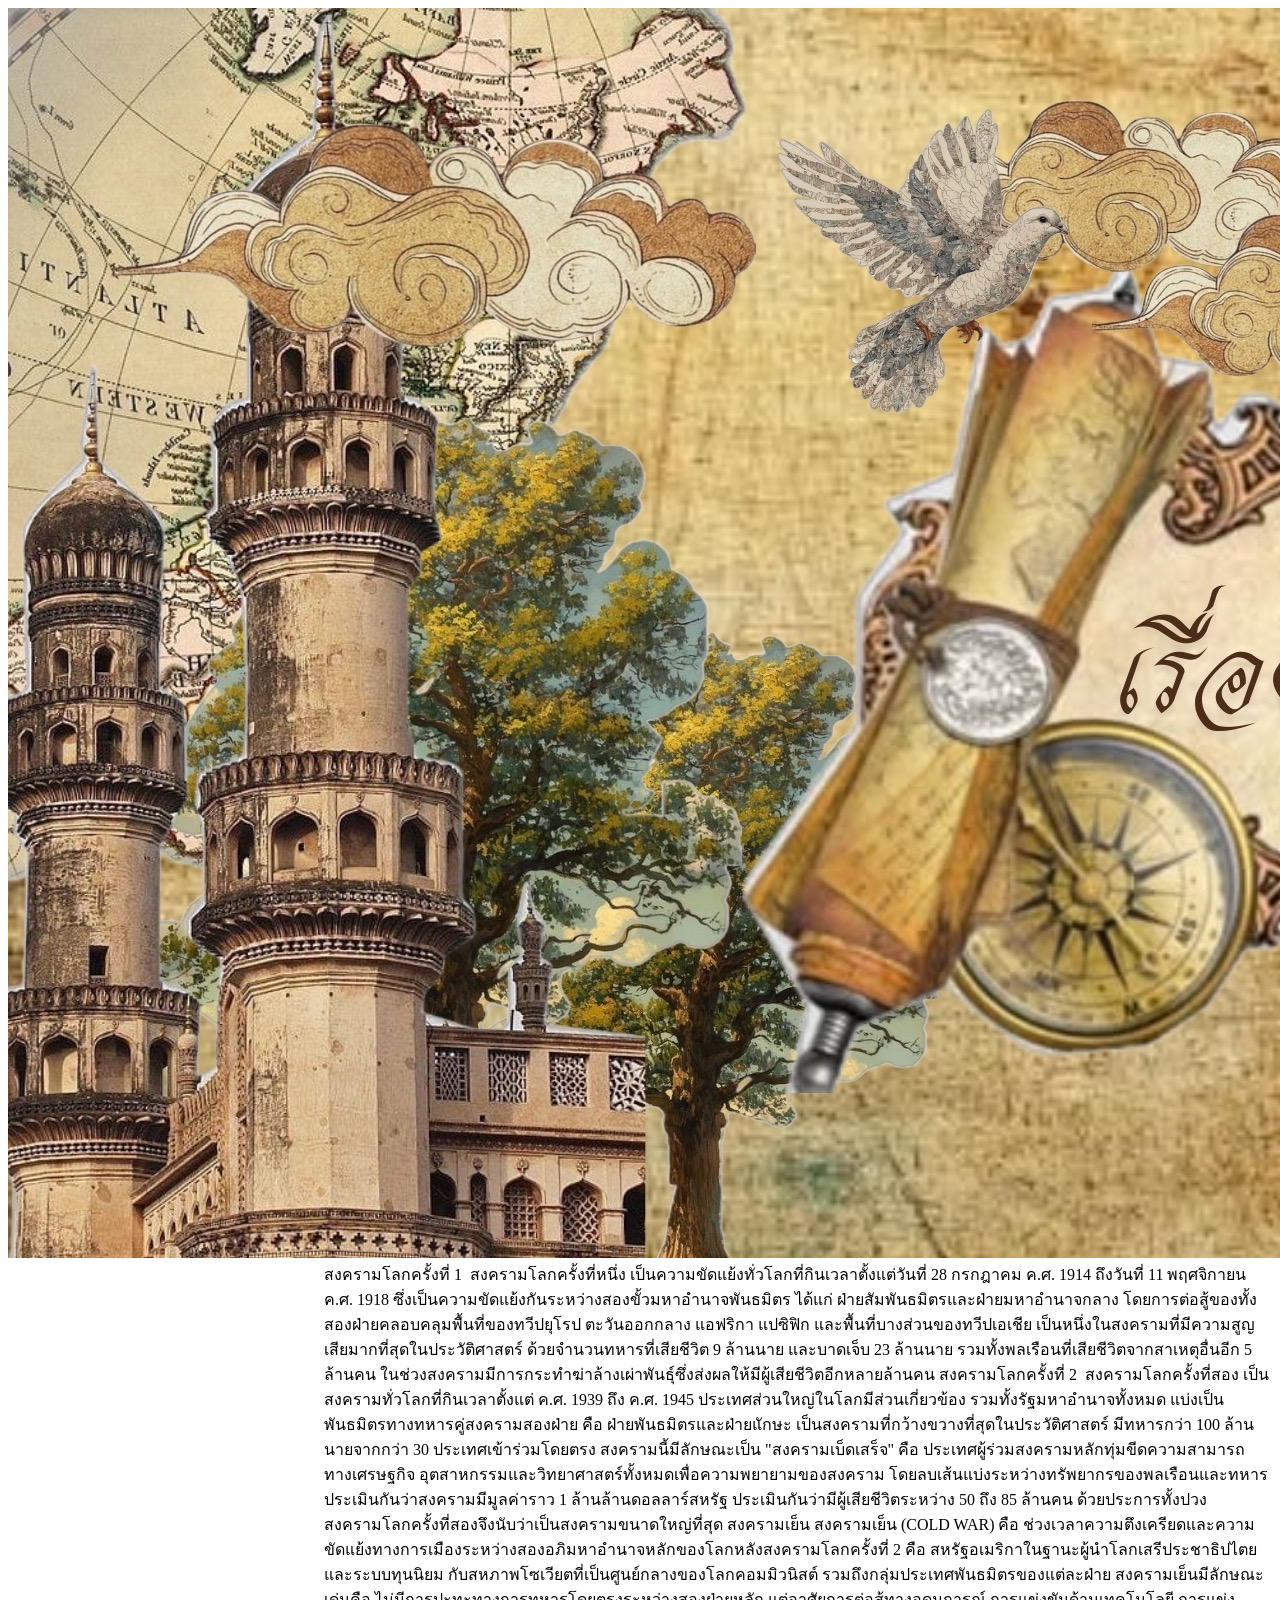
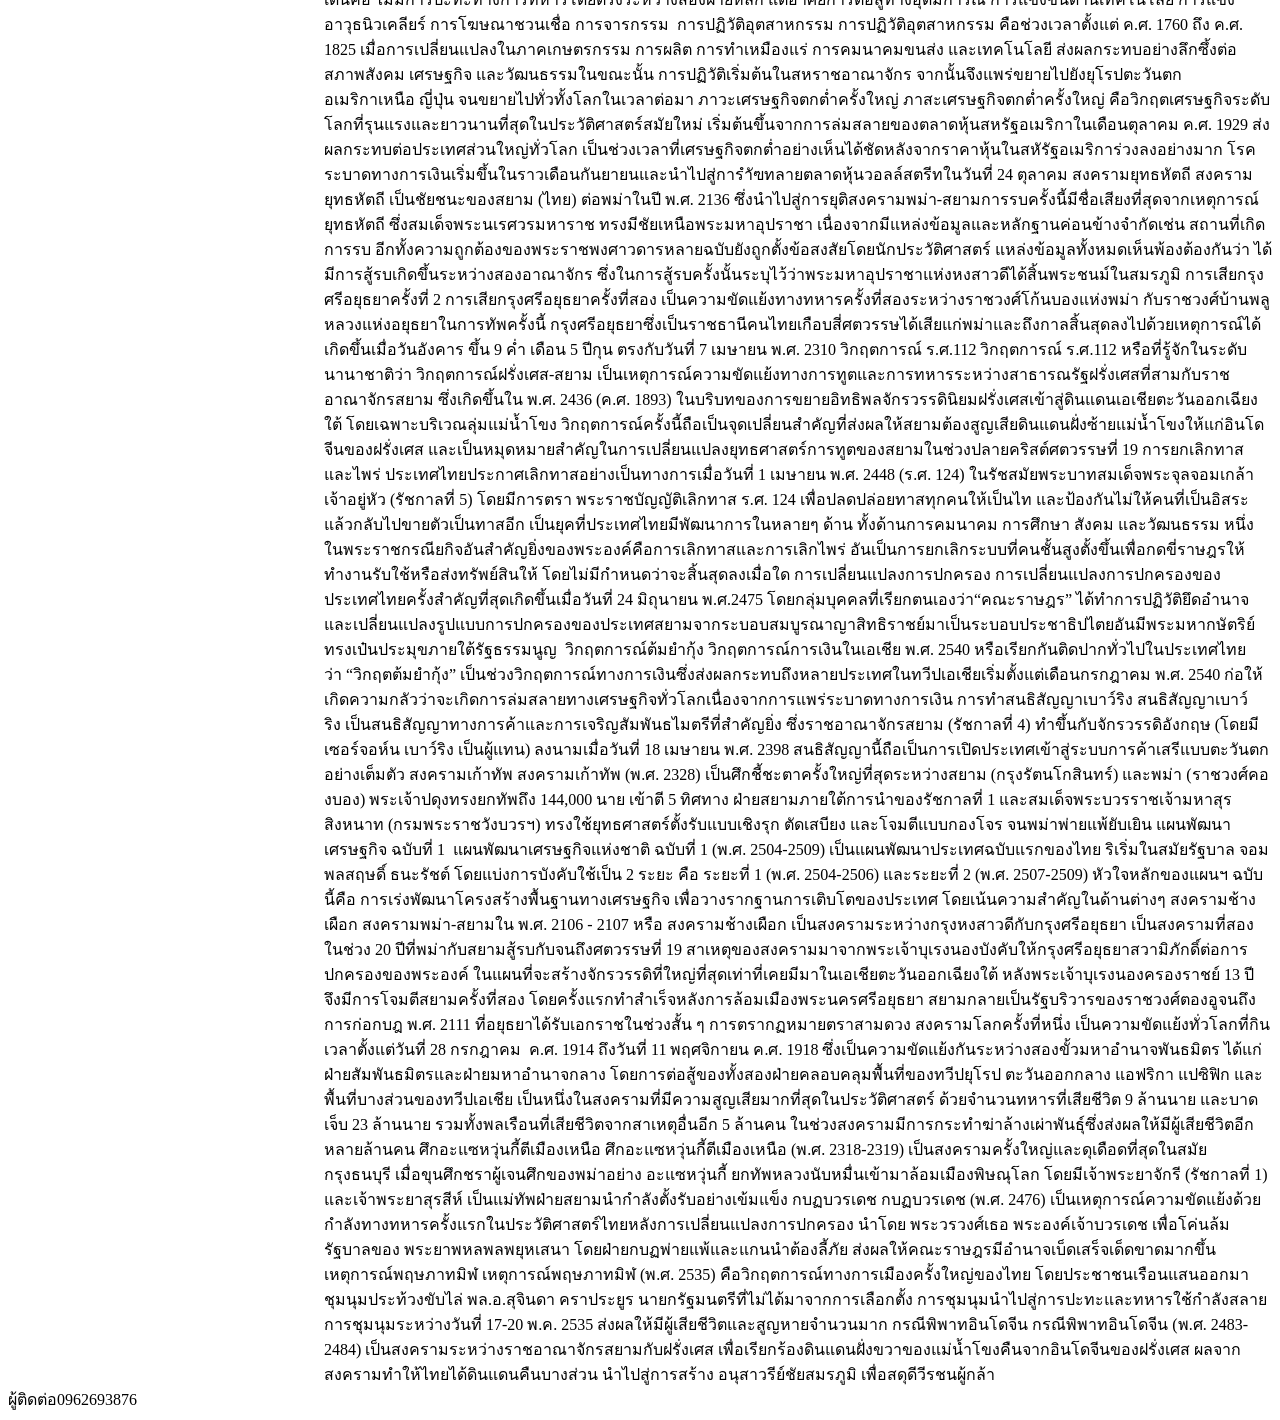
<file: p2.html.htm>
<!DOCTYPE html>
<html lang="en">
<head>
    <meta charset="UTF-8">
    <meta name="viewport" content="width=device-width, initial-scale=1.0">
    <title>เรื่องเล่าต่างๆในอดีต</title>
    <link rel="stylesheet" type="text/css" href="styles.css">
</head>


<body>
    
    
    <div class="banner">
        <img src="banner.jpg">
    </div>
    
    
    <div class="parent">
        <div class="menu">
        
        </div>
        <div class="content">
          สงครามโลกครั้งที่ 1 
สงครามโลกครั้งที่หนึ่ง เป็นความขัดแย้งทั่วโลกที่กินเวลาตั้งแต่วันที่ 28 กรกฎาคม ค.ศ. 1914 ถึงวันที่ 11 พฤศจิกายน ค.ศ. 1918 ซึ่งเป็นความขัดแย้งกันระหว่างสองขั้วมหาอำนาจพันธมิตร ได้แก่ ฝ่ายสัมพันธมิตรและฝ่ายมหาอำนาจกลาง โดยการต่อสู้ของทั้งสองฝ่ายคลอบคลุมพื้นที่ของทวีปยุโรป ตะวันออกกลาง แอฟริกา แปซิฟิก และพื้นที่บางส่วนของทวีปเอเชีย เป็นหนึ่งในสงครามที่มีความสูญเสียมากที่สุดในประวัติศาสตร์ ด้วยจำนวนทหารที่เสียชีวิต 9 ล้านนาย และบาดเจ็บ 23 ล้านนาย รวมทั้งพลเรือนที่เสียชีวิตจากสาเหตุอื่นอีก 5 ล้านคน ในช่วงสงครามมีการกระทำฆ่าล้างเผ่าพันธุ์ซึ่งส่งผลให้มีผู้เสียชีวิตอีกหลายล้านคน

สงครามโลกครั้งที่ 2 
สงครามโลกครั้งที่สอง เป็นสงครามทั่วโลกที่กินเวลาตั้งแต่ ค.ศ. 1939 ถึง ค.ศ. 1945 ประเทศส่วนใหญ่ในโลกมีส่วนเกี่ยวข้อง รวมทั้งรัฐมหาอำนาจทั้งหมด แบ่งเป็นพันธมิตรทางทหารคู่สงครามสองฝ่าย คือ ฝ่ายพันธมิตรและฝ่ายแักษะ เป็นสงครามที่กว้างขวางที่สุดในประวัติศาสตร์ มีทหารกว่า 100 ล้านนายจากกว่า 30 ประเทศเข้าร่วมโดยตรง สงครามนี้มีลักษณะเป็น "สงครามเบ็ดเสร็จ" คือ ประเทศผู้ร่วมสงครามหลักทุ่มขีดความสามารถทางเศรษฐกิจ อุตสาหกรรมและวิทยาศาสตร์ทั้งหมดเพื่อความพยายามของสงคราม โดยลบเส้นแบ่งระหว่างทรัพยากรของพลเรือนและทหาร ประเมินกันว่าสงครามมีมูลค่าราว 1 ล้านล้านดอลลาร์สหรัฐ ประเมินกันว่ามีผู้เสียชีวิตระหว่าง 50 ถึง 85 ล้านคน ด้วยประการทั้งปวง สงครามโลกครั้งที่สองจึงนับว่าเป็นสงครามขนาดใหญ่ที่สุด

สงครามเย็น
สงครามเย็น (COLD WAR) คือ ช่วงเวลาความตึงเครียดและความขัดแย้งทางการเมืองระหว่างสองอภิมหาอำนาจหลักของโลกหลังสงครามโลกครั้งที่ 2 คือ สหรัฐอเมริกาในฐานะผู้นำโลกเสรีประชาธิปไตยและระบบทุนนิยม กับสหภาพโซเวียตที่เป็นศูนย์กลางของโลกคอมมิวนิสต์ รวมถึงกลุ่มประเทศพันธมิตรของแต่ละฝ่าย สงครามเย็นมีลักษณะเด่นคือ ไม่มีการปะทะทางการทหารโดยตรงระหว่างสองฝ่ายหลัก แต่อาศัยการต่อสู้ทางอุดมการณ์ การแข่งขันด้านเทคโนโลยี การแข่งอาวุธนิวเคลียร์ การโฆษณาชวนเชื่อ การจารกรรม 

การปฏิวัติอุตสาหกรรม
การปฏิวัติอุตสาหกรรม คือช่วงเวลาตั้งแต่ ค.ศ. 1760 ถึง ค.ศ. 1825 เมื่อการเปลี่ยนแปลงในภาคเกษตรกรรม การผลิต การทำเหมืองแร่ การคมนาคมขนส่ง และเทคโนโลยี ส่งผลกระทบอย่างลึกซึ้งต่อสภาพสังคม เศรษฐกิจ และวัฒนธรรมในขณะนั้น การปฏิวัติเริ่มต้นในสหราชอาณาจักร จากนั้นจึงแพร่ขยายไปยังยุโรปตะวันตกอเมริกาเหนือ ญี่ปุ่น จนขยายไปทั่วทั้งโลกในเวลาต่อมา

ภาวะเศรษฐกิจตกต่ำครั้งใหญ่
ภาสะเศรษฐกิจตกต่ำครั้งใหญ่ คือวิกฤตเศรษฐกิจระดับโลกที่รุนแรงและยาวนานที่สุดในประวัติศาสตร์สมัยใหม่ เริ่มต้นขึ้นจากการล่มสลายของตลาดหุ้นสหรัฐอเมริกาในเดือนตุลาคม ค.ศ. 1929 ส่งผลกระทบต่อประเทศส่วนใหญ่ทั่วโลก เป็นช่วงเวลาที่เศรษฐกิจตกต่ำอย่างเห็นได้ชัดหลังจากราคาหุ้นในสหัรัฐอเมริการ่วงลงอย่างมาก โรคระบาดทางการเงินเริ่มขึ้นในราวเดือนกันยายนและนำไปสู่การำัฃทลายตลาดหุ้นวอลล์สตรีทในวันที่ 24 ตุลาคม

สงครามยุทธหัตถี
สงครามยุทธหัตถี เป็นชัยชนะของสยาม (ไทย) ต่อพม่าในปี พ.ศ. 2136 ซึ่งนำไปสู่การยุติสงครามพม่า-สยามการรบครั้งนี้มีชื่อเสียงที่สุดจากเหตุการณ์ยุทธหัตถี ซึ่งสมเด็จพระนเรศวรมหาราช ทรงมีชัยเหนือพระมหาอุปราชา เนื่องจากมีแหล่งข้อมูลและหลักฐานค่อนข้างจำกัดเช่น สถานที่เกิดการรบ อีกทั้งความถูกต้องของพระราชพงศาวดารหลายฉบับยังถูกตั้งข้อสงสัยโดยนักประวัติศาสตร์ แหล่งข้อมูลทั้งหมดเห็นพ้องต้องกันว่า ได้มีการสู้รบเกิดขึ้นระหว่างสองอาณาจักร ซึ่งในการสู้รบครั้งนั้นระบุไว้ว่าพระมหาอุปราชาแห่งหงสาวดีได้สิ้นพระชนม์ในสมรภูมิ

การเสียกรุงศรีอยุธยาครั้งที่ 2
การเสียกรุงศรีอยุธยาครั้งที่สอง เป็นความขัดแย้งทางทหารครั้งที่สองระหว่างราชวงศ์โก้นบองแห่งพม่า กับราชวงศ์บ้านพลูหลวงแห่งอยุธยาในการทัพครั้งนี้ กรุงศรีอยุธยาซึ่งเป็นราชธานีคนไทยเกือบสี่ศตวรรษได้เสียแก่พม่าและถึงกาลสิ้นสุดลงไปด้วยเหตุการณ์ได้เกิดขึ้นเมื่อวันอังคาร ขึ้น 9 ค่ำ เดือน 5 ปีกุน ตรงกับวันที่ 7 เมษายน พ.ศ. 2310

วิกฤตการณ์ ร.ศ.112
วิกฤตการณ์ ร.ศ.112 หรือที่รู้จักในระดับนานาชาติว่า วิกฤตการณ์ฝรั่งเศส-สยาม เป็นเหตุการณ์ความขัดแย้งทางการทูตและการทหารระหว่างสาธารณรัฐฝรั่งเศสที่สามกับราชอาณาจักรสยาม ซึ่งเกิดขึ้นใน พ.ศ. 2436 (ค.ศ. 1893) ในบริบทของการขยายอิทธิพลจักรวรรดินิยมฝรั่งเศสเข้าสู่ดินแดนเอเชียตะวันออกเฉียงใต้ โดยเฉพาะบริเวณลุ่มแม่น้ำโขง วิกฤตการณ์ครั้งนี้ถือเป็นจุดเปลี่ยนสำคัญที่ส่งผลให้สยามต้องสูญเสียดินแดนฝั่งซ้ายแม่น้ำโขงให้แก่อินโดจีนของฝรั่งเศส และเป็นหมุดหมายสำคัญในการเปลี่ยนแปลงยุทธศาสตร์การทูตของสยามในช่วงปลายคริสต์ศตวรรษที่ 19

การยกเลิกทาสและไพร่
ประเทศไทยประกาศเลิกทาสอย่างเป็นทางการเมื่อวันที่ 1 เมษายน พ.ศ. 2448 (ร.ศ. 124) ในรัชสมัยพระบาทสมเด็จพระจุลจอมเกล้าเจ้าอยู่หัว (รัชกาลที่ 5) โดยมีการตรา พระราชบัญญัติเลิกทาส ร.ศ. 124 เพื่อปลดปล่อยทาสทุกคนให้เป็นไท และป้องกันไม่ให้คนที่เป็นอิสระแล้วกลับไปขายตัวเป็นทาสอีก เป็นยุคที่ประเทศไทยมีพัฒนาการในหลายๆ ด้าน ทั้งด้านการคมนาคม การศึกษา สังคม และวัฒนธรรม หนึ่งในพระราชกรณียกิจอันสำคัญยิ่งของพระองค์คือการเลิกทาสและการเลิกไพร่ อันเป็นการยกเลิกระบบที่คนชั้นสูงตั้งขึ้นเพื่อกดขี่ราษฎรให้ทำงานรับใช้หรือส่งทรัพย์สินให้ โดยไม่มีกำหนดว่าจะสิ้นสุดลงเมื่อใด

การเปลี่ยนแปลงการปกครอง
การเปลี่ยนแปลงการปกครองของประเทศไทยครั้งสำคัญที่สุดเกิดขึ้นเมื่อวันที่ 24 มิถุนายน พ.ศ.2475 โดยกลุ่มบุคคลที่เรียกตนเองว่า“คณะราษฎร” ได้ทำการปฏิวัติยึดอำนาจและเปลี่ยนแปลงรูปแบบการปกครองของประเทศสยามจากระบอบสมบูรณาญาสิทธิราชย์มาเป็นระบอบประชาธิปไตยอันมีพระมหากษัตริย์ทรงเป๋นประมุขภายใต้รัฐธรรมนูญ 

วิกฤตการณ์ต้มยำกุ้ง
วิกฤตการณ์การเงินในเอเชีย พ.ศ. 2540 หรือเรียกกันติดปากทั่วไปในประเทศไทยว่า “วิกฤตต้มยำกุ้ง” เป็นช่วงวิกฤตการณ์ทางการเงินซึ่งส่งผลกระทบถึงหลายประเทศในทวีปเอเชียเริ่มตั้งแต่เดือนกรกฎาคม พ.ศ. 2540 ก่อให้เกิดความกลัวว่าจะเกิดการล่มสลายทางเศรษฐกิจทั่วโลกเนื่องจากการแพร่ระบาดทางการเงิน

การทำสนธิสัญญาเบาว์ริง
สนธิสัญญาเบาว์ริง เป็นสนธิสัญญาทางการค้าและการเจริญสัมพันธไมตรีที่สำคัญยิ่ง ซึ่งราชอาณาจักรสยาม (รัชกาลที่ 4) ทำขึ้นกับจักรวรรดิอังกฤษ (โดยมีเซอร์จอห์น เบาว์ริง เป็นผู้แทน) ลงนามเมื่อวันที่ 18 เมษายน พ.ศ. 2398 สนธิสัญญานี้ถือเป็นการเปิดประเทศเข้าสู่ระบบการค้าเสรีแบบตะวันตกอย่างเต็มตัว

สงครามเก้าทัพ
สงครามเก้าทัพ (พ.ศ. 2328) เป็นศึกชี้ชะตาครั้งใหญ่ที่สุดระหว่างสยาม (กรุงรัตนโกสินทร์) และพม่า (ราชวงศ์คองบอง) พระเจ้าปดุงทรงยกทัพถึง 144,000 นาย เข้าตี 5 ทิศทาง ฝ่ายสยามภายใต้การนำของรัชกาลที่ 1 และสมเด็จพระบวรราชเจ้ามหาสุรสิงหนาท (กรมพระราชวังบวรฯ) ทรงใช้ยุทธศาสตร์ตั้งรับแบบเชิงรุก ตัดเสบียง และโจมตีแบบกองโจร จนพม่าพ่ายแพ้ยับเยิน

แผนพัฒนาเศรษฐกิจ ฉบับที่ 1 
แผนพัฒนาเศรษฐกิจแห่งชาติ ฉบับที่ 1 (พ.ศ. 2504-2509) เป็นแผนพัฒนาประเทศฉบับแรกของไทย ริเริ่มในสมัยรัฐบาล จอมพลสฤษดิ์ ธนะรัชต์ โดยแบ่งการบังคับใช้เป็น 2 ระยะ คือ ระยะที่ 1 (พ.ศ. 2504-2506) และระยะที่ 2 (พ.ศ. 2507-2509) หัวใจหลักของแผนฯ ฉบับนี้คือ การเร่งพัฒนาโครงสร้างพื้นฐานทางเศรษฐกิจ เพื่อวางรากฐานการเติบโตของประเทศ โดยเน้นความสำคัญในด้านต่างๆ

สงครามช้างเผือก
สงครามพม่า-สยามใน พ.ศ. 2106 - 2107 หรือ สงครามช้างเผือก เป็นสงครามระหว่างกรุงหงสาวดีกับกรุงศรีอยุธยา เป็นสงครามที่สองในช่วง 20 ปีที่พม่ากับสยามสู้รบกับจนถึงศตวรรษที่ 19 สาเหตุของสงครามมาจากพระเจ้าบุเรงนองบังคับให้กรุงศรีอยุธยาสวามิภักดิ์ต่อการปกครองของพระองค์ ในแผนที่จะสร้างจักรวรรดิที่ใหญ่ที่สุดเท่าที่เคยมีมาในเอเชียตะวันออกเฉียงใต้ หลังพระเจ้าบุเรงนองครองราชย์ 13 ปี จึงมีการโจมตีสยามครั้งที่สอง โดยครั้งแรกทำสำเร็จหลังการล้อมเมืองพระนครศรีอยุธยา สยามกลายเป็นรัฐบริวารของราชวงศ์ตองอูจนถึงการก่อกบฎ พ.ศ. 2111 ที่อยุธยาได้รับเอกราชในช่วงสั้น ๆ

การตรากฏหมายตราสามดวง
สงครามโลกครั้งที่หนึ่ง เป็นความขัดแย้งทั่วโลกที่กินเวลาตั้งแต่วันที่ 28 กรกฎาคม 
ค.ศ. 1914 ถึงวันที่ 11 พฤศจิกายน ค.ศ. 1918 ซึ่งเป็นความขัดแย้งกันระหว่างสองขั้วมหาอำนาจพันธมิตร ได้แก่ ฝ่ายสัมพันธมิตรและฝ่ายมหาอำนาจกลาง โดยการต่อสู้ของทั้งสองฝ่ายคลอบคลุมพื้นที่ของทวีปยุโรป ตะวันออกกลาง แอฟริกา แปซิฟิก และพื้นที่บางส่วนของทวีปเอเชีย เป็นหนึ่งในสงครามที่มีความสูญเสียมากที่สุดในประวัติศาสตร์ ด้วยจำนวนทหารที่เสียชีวิต 9 ล้านนาย และบาดเจ็บ 23 ล้านนาย รวมทั้งพลเรือนที่เสียชีวิตจากสาเหตุอื่นอีก 5 ล้านคน ในช่วงสงครามมีการกระทำฆ่าล้างเผ่าพันธุ์ซึ่งส่งผลให้มีผู้เสียชีวิตอีกหลายล้านคน

ศึกอะแซหวุ่นกี้ตีเมืองเหนือ
ศึกอะแซหวุ่นกี้ตีเมืองเหนือ (พ.ศ. 2318-2319) เป็นสงครามครั้งใหญ่และดุเดือดที่สุดในสมัยกรุงธนบุรี เมื่อขุนศึกชราผู้เจนศึกของพม่าอย่าง อะแซหวุ่นกี้ ยกทัพหลวงนับหมื่นเข้ามาล้อมเมืองพิษณุโลก โดยมีเจ้าพระยาจักรี (รัชกาลที่ 1) และเจ้าพระยาสุรสีห์ เป็นแม่ทัพฝ่ายสยามนำกำลังตั้งรับอย่างเข้มแข็ง

กบฏบวรเดช
กบฏบวรเดช (พ.ศ. 2476) เป็นเหตุการณ์ความขัดแย้งด้วยกำลังทางทหารครั้งแรกในประวัติศาสตร์ไทยหลังการเปลี่ยนแปลงการปกครอง นำโดย พระวรวงศ์เธอ พระองค์เจ้าบวรเดช เพื่อโค่นล้มรัฐบาลของ พระยาพหลพลพยุหเสนา โดยฝ่ายกบฏพ่ายแพ้และแกนนำต้องลี้ภัย ส่งผลให้คณะราษฎรมีอำนาจเบ็ดเสร็จเด็ดขาดมากขึ้น

เหตุการณ์พฤษภาทมิฬ
เหตุการณ์พฤษภาทมิฬ (พ.ศ. 2535) คือวิกฤตการณ์ทางการเมืองครั้งใหญ่ของไทย โดยประชาชนเรือนแสนออกมาชุมนุมประท้วงขับไล่ พล.อ.สุจินดา คราประยูร นายกรัฐมนตรีที่ไม่ได้มาจากการเลือกตั้ง การชุมนุมนำไปสู่การปะทะและทหารใช้กำลังสลายการชุมนุมระหว่างวันที่ 17-20 พ.ค. 2535 ส่งผลให้มีผู้เสียชีวิตและสูญหายจำนวนมาก

กรณีพิพาทอินโดจีน
กรณีพิพาทอินโดจีน (พ.ศ. 2483-2484) เป็นสงครามระหว่างราชอาณาจักรสยามกับฝรั่งเศส เพื่อเรียกร้องดินแดนฝั่งขวาของแม่น้ำโขงคืนจากอินโดจีนของฝรั่งเศส ผลจากสงครามทำให้ไทยได้ดินแดนคืนบางส่วน นำไปสู่การสร้าง อนุสาวรีย์ชัยสมรภูมิ เพื่อสดุดีวีรชนผู้กล้า




        </div>
    </div>
    
    
    <div class="footer">
       ผู้ติดต่อ0962693876
    </div>
    
    
</body>
</html>
</file>
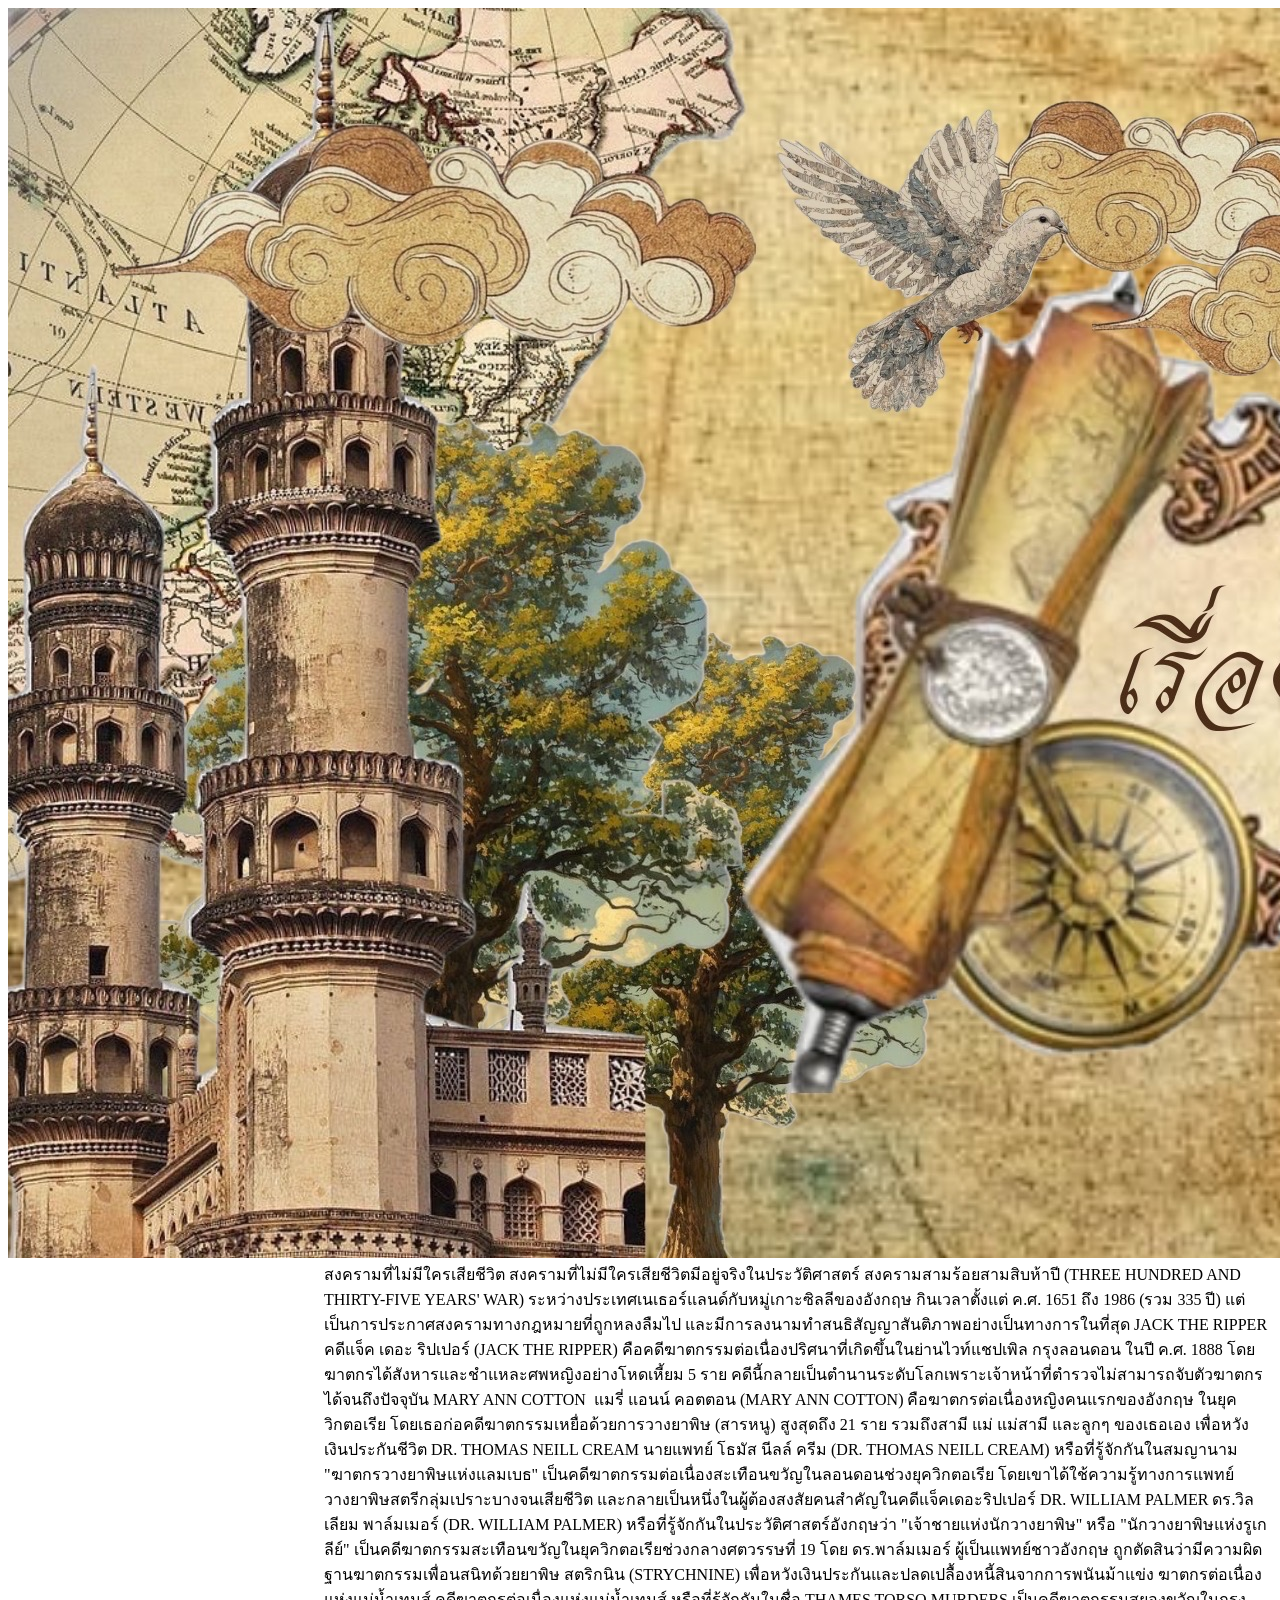
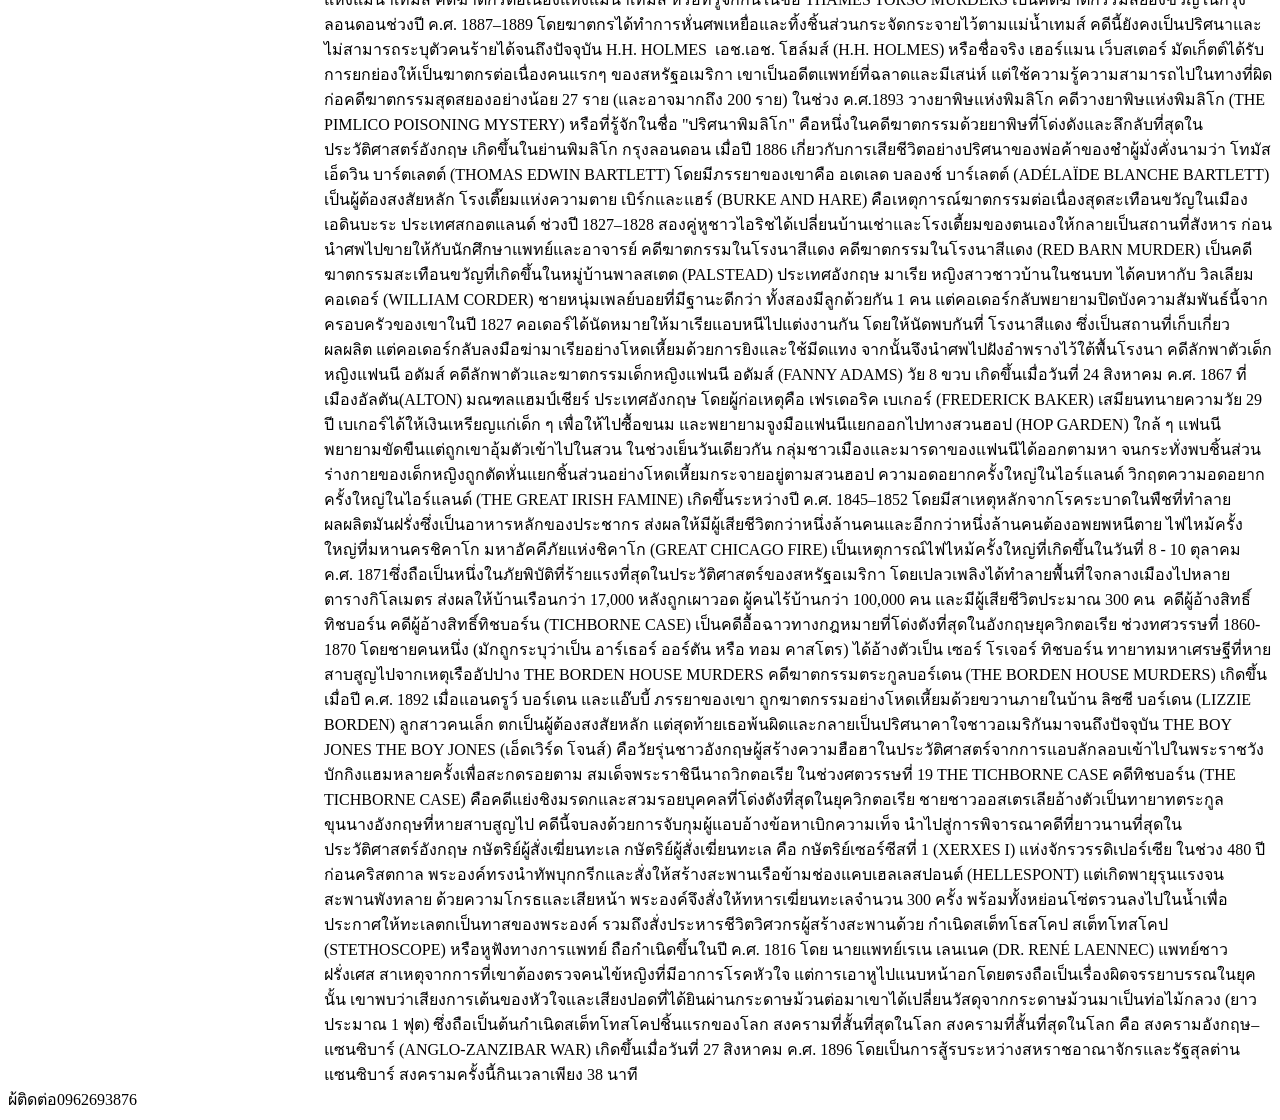
<file: p3.html.htm>
<!DOCTYPE html>
<html lang="en">
<head>
    <meta charset="UTF-8">
    <meta name="viewport" content="width=device-width, initial-scale=1.0">
    <title>เรื่องเล่าต่างๆในอดีต</title>
    <link rel="stylesheet" type="text/css" href="styles.css">
</head>


<body>
    
    
    <div class="banner">
        <img src="banner.jpg">
    </div>
    
    
    <div class="parent">
        <div class="menu">
           
        </div>
        <div class="content">
          
สงครามที่ไม่มีใครเสียชีวิต
สงครามที่ไม่มีใครเสียชีวิตมีอยู่จริงในประวัติศาสตร์ สงครามสามร้อยสามสิบห้าปี (THREE HUNDRED AND THIRTY-FIVE YEARS' WAR) ระหว่างประเทศเนเธอร์แลนด์กับหมู่เกาะซิลลีของอังกฤษ กินเวลาตั้งแต่ ค.ศ. 1651 ถึง 1986 (รวม 335 ปี) แต่เป็นการประกาศสงครามทางกฎหมายที่ถูกหลงลืมไป และมีการลงนามทำสนธิสัญญาสันติภาพอย่างเป็นทางการในที่สุด

JACK THE RIPPER
คดีแจ็ค เดอะ ริปเปอร์ (JACK THE RIPPER) คือคดีฆาตกรรมต่อเนื่องปริศนาที่เกิดขึ้นในย่านไวท์แชปเพิล กรุงลอนดอน ในปี ค.ศ. 1888 โดยฆาตกรได้สังหารและชำแหละศพหญิงอย่างโหดเหี้ยม 5 ราย คดีนี้กลายเป็นตำนานระดับโลกเพราะเจ้าหน้าที่ตำรวจไม่สามารถจับตัวฆาตกรได้จนถึงปัจจุบัน

MARY ANN COTTON 
แมรี่ แอนน์ คอตตอน (MARY ANN COTTON) คือฆาตกรต่อเนื่องหญิงคนแรกของอังกฤษ ในยุควิกตอเรีย โดยเธอก่อคดีฆาตกรรมเหยื่อด้วยการวางยาพิษ (สารหนู) สูงสุดถึง 21 ราย รวมถึงสามี แม่ แม่สามี และลูกๆ ของเธอเอง เพื่อหวังเงินประกันชีวิต

DR. THOMAS NEILL CREAM
นายแพทย์ โธมัส นีลล์ ครีม (DR. THOMAS NEILL CREAM) หรือที่รู้จักกันในสมญานาม "ฆาตกรวางยาพิษแห่งแลมเบธ" เป็นคดีฆาตกรรมต่อเนื่องสะเทือนขวัญในลอนดอนช่วงยุควิกตอเรีย โดยเขาได้ใช้ความรู้ทางการแพทย์วางยาพิษสตรีกลุ่มเปราะบางจนเสียชีวิต และกลายเป็นหนึ่งในผู้ต้องสงสัยคนสำคัญในคดีแจ็คเดอะริปเปอร์

DR. WILLIAM PALMER
ดร.วิลเลียม พาล์มเมอร์ (DR. WILLIAM PALMER) หรือที่รู้จักกันในประวัติศาสตร์อังกฤษว่า "เจ้าชายแห่งนักวางยาพิษ" หรือ "นักวางยาพิษแห่งรูเกลีย์" เป็นคดีฆาตกรรมสะเทือนขวัญในยุควิกตอเรียช่วงกลางศตวรรษที่ 19 โดย ดร.พาล์มเมอร์ ผู้เป็นแพทย์ชาวอังกฤษ ถูกตัดสินว่ามีความผิดฐานฆาตกรรมเพื่อนสนิทด้วยยาพิษ สตริกนิน (STRYCHNINE) เพื่อหวังเงินประกันและปลดเปลื้องหนี้สินจากการพนันม้าแข่ง

ฆาตกรต่อเนื่องแห่งแม่น้ำเทมส์
คดีฆาตกรต่อเนื่องแห่งแม่น้ำเทมส์ หรือที่รู้จักกันในชื่อ THAMES TORSO MURDERS เป็นคดีฆาตกรรมสยองขวัญในกรุงลอนดอนช่วงปี ค.ศ. 1887–1889 โดยฆาตกรได้ทำการหั่นศพเหยื่อและทิ้งชิ้นส่วนกระจัดกระจายไว้ตามแม่น้ำเทมส์ คดีนี้ยังคงเป็นปริศนาและไม่สามารถระบุตัวคนร้ายได้จนถึงปัจจุบัน

H.H. HOLMES 
เอช.เอช. โฮล์มส์ (H.H. HOLMES) หรือชื่อจริง เฮอร์แมน เว็บสเตอร์ มัดเก็ตต์ได้รับการยกย่องให้เป็นฆาตกรต่อเนื่องคนแรกๆ ของสหรัฐอเมริกา เขาเป็นอดีตแพทย์ที่ฉลาดและมีเสน่ห์ แต่ใช้ความรู้ความสามารถไปในทางที่ผิด ก่อคดีฆาตกรรมสุดสยองอย่างน้อย 27 ราย (และอาจมากถึง 200 ราย) ในช่วง ค.ศ.1893

วางยาพิษแห่งพิมลิโก
คดีวางยาพิษแห่งพิมลิโก (THE PIMLICO POISONING MYSTERY) หรือที่รู้จักในชื่อ "ปริศนาพิมลิโก" คือหนึ่งในคดีฆาตกรรมด้วยยาพิษที่โด่งดังและลึกลับที่สุดในประวัติศาสตร์อังกฤษ เกิดขึ้นในย่านพิมลิโก กรุงลอนดอน เมื่อปี 1886 เกี่ยวกับการเสียชีวิตอย่างปริศนาของพ่อค้าของชำผู้มั่งคั่งนามว่า โทมัส เอ็ดวิน บาร์ตเลตต์ (THOMAS EDWIN BARTLETT) โดยมีภรรยาของเขาคือ อเดเลด บลองช์ บาร์เลตต์ (ADÉLAÏDE BLANCHE BARTLETT) เป็นผู้ต้องสงสัยหลัก

โรงเตี๊ยมแห่งความตาย
เบิร์กและแฮร์ (BURKE AND HARE) คือเหตุการณ์ฆาตกรรมต่อเนื่องสุดสะเทือนขวัญในเมืองเอดินบะระ ประเทศสกอตแลนด์ ช่วงปี 1827–1828 สองคู่หูชาวไอริชได้เปลี่ยนบ้านเช่าและโรงเตี้ยมของตนเองให้กลายเป็นสถานที่สังหาร ก่อนนำศพไปขายให้กับนักศึกษาแพทย์และอาจารย์

คดีฆาตกรรมในโรงนาสีแดง
คดีฆาตกรรมในโรงนาสีแดง (RED BARN MURDER) เป็นคดีฆาตกรรมสะเทือนขวัญที่เกิดขึ้นในหมู่บ้านพาลสเตด (PALSTEAD) ประเทศอังกฤษ มาเรีย หญิงสาวชาวบ้านในชนบท ได้คบหากับ วิลเลียม คอเดอร์ (WILLIAM CORDER) ชายหนุ่มเพลย์บอยที่มีฐานะดีกว่า ทั้งสองมีลูกด้วยกัน 1 คน แต่คอเดอร์กลับพยายามปิดบังความสัมพันธ์นี้จากครอบครัวของเขาในปี 1827 คอเดอร์ได้นัดหมายให้มาเรียแอบหนีไปแต่งงานกัน โดยให้นัดพบกันที่ โรงนาสีแดง ซึ่งเป็นสถานที่เก็บเกี่ยวผลผลิต แต่คอเดอร์กลับลงมือฆ่ามาเรียอย่างโหดเหี้ยมด้วยการยิงและใช้มีดแทง จากนั้นจึงนำศพไปฝังอำพรางไว้ใต้พื้นโรงนา

คดีลักพาตัวเด็กหญิงแฟนนี อดัมส์
คดีลักพาตัวและฆาตกรรมเด็กหญิงแฟนนี อดัมส์ (FANNY ADAMS) วัย 8 ขวบ เกิดขึ้นเมื่อวันที่ 24 สิงหาคม ค.ศ. 1867 ที่เมืองอัลตัน(ALTON) มณฑลแฮมป์เชียร์ ประเทศอังกฤษ โดยผู้ก่อเหตุคือ เฟรเดอริค เบเกอร์ (FREDERICK BAKER) เสมียนทนายความวัย 29 ปี เบเกอร์ได้ให้เงินเหรียญแก่เด็ก ๆ เพื่อให้ไปซื้อขนม และพยายามจูงมือแฟนนีแยกออกไปทางสวนฮอป (HOP GARDEN) ใกล้ ๆ แฟนนีพยายามขัดขืนแต่ถูกเขาอุ้มตัวเข้าไปในสวน ในช่วงเย็นวันเดียวกัน กลุ่มชาวเมืองและมารดาของแฟนนีได้ออกตามหา จนกระทั่งพบชิ้นส่วนร่างกายของเด็กหญิงถูกตัดหั่นแยกชิ้นส่วนอย่างโหดเหี้ยมกระจายอยู่ตามสวนฮอป

ความอดอยากครั้งใหญ่ในไอร์แลนด์
วิกฤตความอดอยากครั้งใหญ่ในไอร์แลนด์ (THE GREAT IRISH FAMINE) เกิดขึ้นระหว่างปี ค.ศ. 1845–1852 โดยมีสาเหตุหลักจากโรคระบาดในพืชที่ทำลายผลผลิตมันฝรั่งซึ่งเป็นอาหารหลักของประชากร ส่งผลให้มีผู้เสียชีวิตกว่าหนึ่งล้านคนและอีกกว่าหนึ่งล้านคนต้องอพยพหนีตาย

ไฟไหม้ครั้งใหญ่ที่มหานครชิคาโก
มหาอัคคีภัยแห่งชิคาโก (GREAT CHICAGO FIRE) เป็นเหตุการณ์ไฟไหม้ครั้งใหญ่ที่เกิดขึ้นในวันที่ 8 - 10 ตุลาคม ค.ศ. 1871ซึ่งถือเป็นหนึ่งในภัยพิบัติที่ร้ายแรงที่สุดในประวัติศาสตร์ของสหรัฐอเมริกา โดยเปลวเพลิงได้ทำลายพื้นที่ใจกลางเมืองไปหลายตารางกิโลเมตร ส่งผลให้บ้านเรือนกว่า 17,000 หลังถูกเผาวอด ผู้คนไร้บ้านกว่า 100,000 คน และมีผู้เสียชีวิตประมาณ 300 คน 

คดีผู้อ้างสิทธิ์ทิชบอร์น
คดีผู้อ้างสิทธิ์ทิชบอร์น (TICHBORNE CASE) เป็นคดีอื้อฉาวทางกฎหมายที่โด่งดังที่สุดในอังกฤษยุควิกตอเรีย ช่วงทศวรรษที่ 1860-1870 โดยชายคนหนึ่ง (มักถูกระบุว่าเป็น อาร์เธอร์ ออร์ตัน หรือ ทอม คาสโตร) ได้อ้างตัวเป็น เซอร์ โรเจอร์ ทิชบอร์น ทายาทมหาเศรษฐีที่หายสาบสูญไปจากเหตุเรืออัปปาง

THE BORDEN HOUSE MURDERS
คดีฆาตกรรมตระกูลบอร์เดน (THE BORDEN HOUSE MURDERS) เกิดขึ้นเมื่อปี ค.ศ. 1892 เมื่อแอนดรูว์ บอร์เดน และแอ๊บบี้ ภรรยาของเขา ถูกฆาตกรรมอย่างโหดเหี้ยมด้วยขวานภายในบ้าน ลิซซี บอร์เดน (LIZZIE BORDEN) ลูกสาวคนเล็ก ตกเป็นผู้ต้องสงสัยหลัก แต่สุดท้ายเธอพ้นผิดและกลายเป็นปริศนาคาใจชาวอเมริกันมาจนถึงปัจจุบัน

THE BOY JONES
THE BOY JONES (เอ็ดเวิร์ด โจนส์) คือวัยรุ่นชาวอังกฤษผู้สร้างความฮือฮาในประวัติศาสตร์จากการแอบลักลอบเข้าไปในพระราชวังบักกิงแฮมหลายครั้งเพื่อสะกดรอยตาม สมเด็จพระราชินีนาถวิกตอเรีย ในช่วงศตวรรษที่ 19

THE TICHBORNE CASE
คดีทิชบอร์น (THE TICHBORNE CASE) คือคดีแย่งชิงมรดกและสวมรอยบุคคลที่โด่งดังที่สุดในยุควิกตอเรีย ชายชาวออสเตรเลียอ้างตัวเป็นทายาทตระกูลขุนนางอังกฤษที่หายสาบสูญไป คดีนี้จบลงด้วยการจับกุมผู้แอบอ้างข้อหาเบิกความเท็จ นำไปสู่การพิจารณาคดีที่ยาวนานที่สุดในประวัติศาสตร์อังกฤษ

กษัตริย์ผู้สั่งเฆี่ยนทะเล
กษัตริย์ผู้สั่งเฆี่ยนทะเล คือ กษัตริย์เซอร์ซีสที่ 1 (XERXES I) แห่งจักรวรรดิเปอร์เซีย ในช่วง 480 ปีก่อนคริสตกาล พระองค์ทรงนำทัพบุกกรีกและสั่งให้สร้างสะพานเรือข้ามช่องแคบเฮลเลสปอนต์ (HELLESPONT) แต่เกิดพายุรุนแรงจนสะพานพังทลาย ด้วยความโกรธและเสียหน้า พระองค์จึงสั่งให้ทหารเฆี่ยนทะเลจำนวน 300 ครั้ง พร้อมทั้งหย่อนโซ่ตรวนลงไปในน้ำเพื่อประกาศให้ทะเลตกเป็นทาสของพระองค์ รวมถึงสั่งประหารชีวิตวิศวกรผู้สร้างสะพานด้วย

กำเนิดสเต็ทโธสโคป
สเต็ทโทสโคป (STETHOSCOPE) หรือหูฟังทางการแพทย์ ถือกำเนิดขึ้นในปี ค.ศ. 1816 โดย นายแพทย์เรเน เลนเนค (DR. RENÉ LAENNEC) แพทย์ชาวฝรั่งเศส สาเหตุจากการที่เขาต้องตรวจคนไข้หญิงที่มีอาการโรคหัวใจ แต่การเอาหูไปแนบหน้าอกโดยตรงถือเป็นเรื่องผิดจรรยาบรรณในยุคนั้น เขาพบว่าเสียงการเต้นของหัวใจและเสียงปอดที่ได้ยินผ่านกระดาษม้วนต่อมาเขาได้เปลี่ยนวัสดุจากกระดาษม้วนมาเป็นท่อไม้กลวง (ยาวประมาณ 1 ฟุต) ซึ่งถือเป็นต้นกำเนิดสเต็ทโทสโคปชิ้นแรกของโลก

สงครามที่สั้นที่สุดในโลก
สงครามที่สั้นที่สุดในโลก คือ สงครามอังกฤษ–แซนซิบาร์ (ANGLO-ZANZIBAR WAR) เกิดขึ้นเมื่อวันที่ 27 สิงหาคม ค.ศ. 1896 โดยเป็นการสู้รบระหว่างสหราชอาณาจักรและรัฐสุลต่านแซนซิบาร์ สงครามครั้งนี้กินเวลาเพียง 38 นาที
        </div>
    </div>
    
    
    <div class="footer">
      ผ้ติดต่อ0962693876
    </div>
    
    
</body>
</html>
</file>
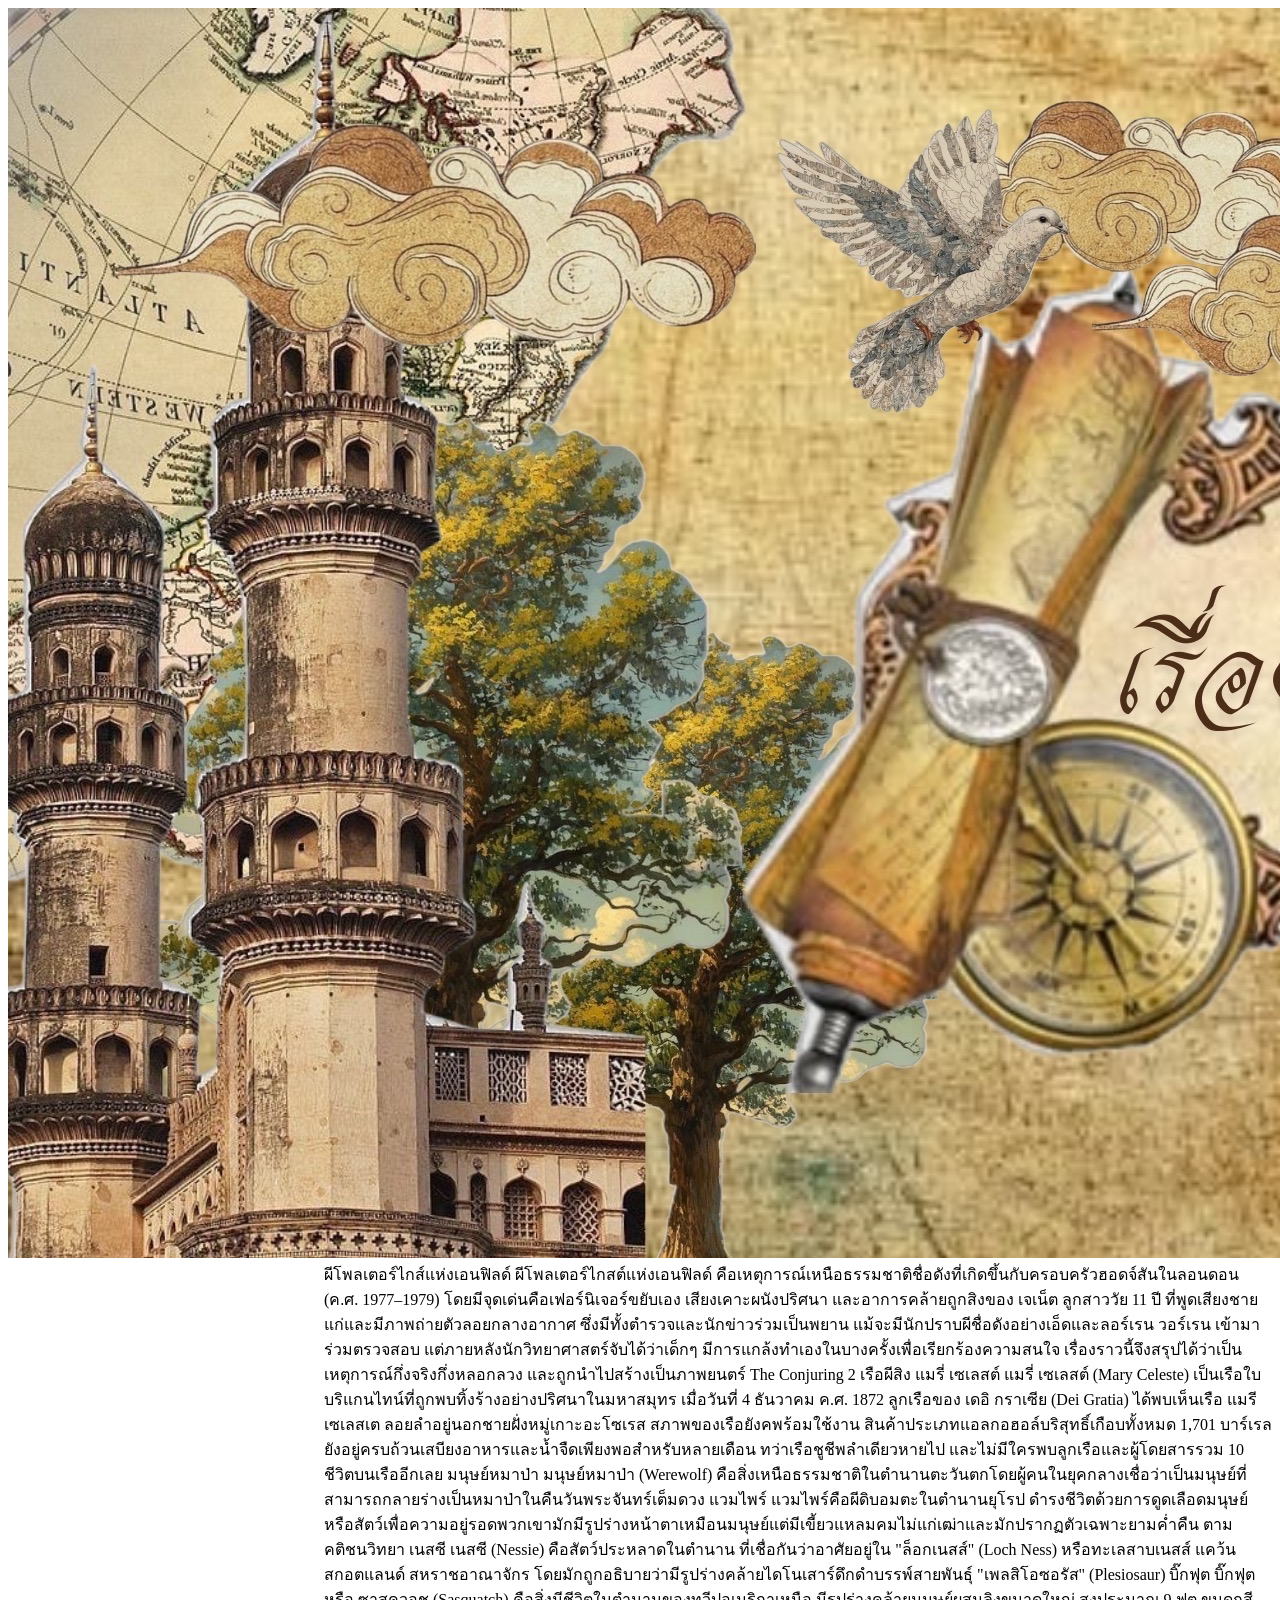
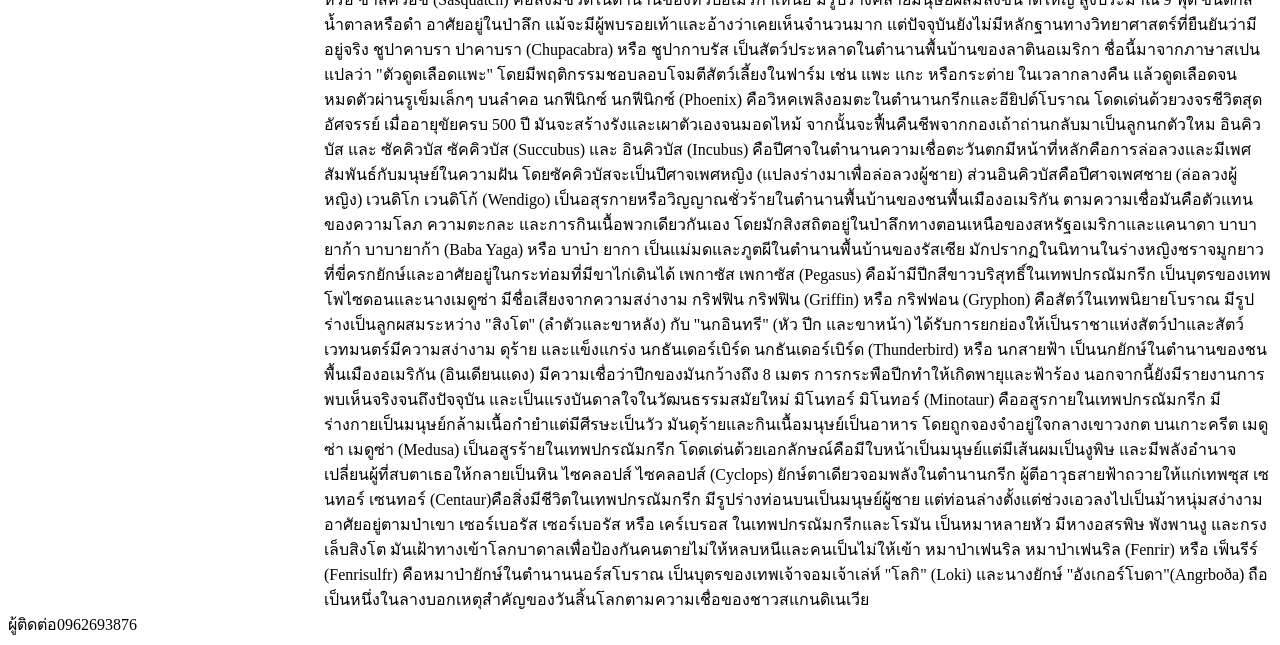
<file: p4.html.htm>
<!DOCTYPE html>
<html lang="en">
<head>
    <meta charset="UTF-8">
    <meta name="viewport" content="width=device-width, initial-scale=1.0">
    <title>เรื่องเล่าต่างๆในอดีต</title>
    <link rel="stylesheet" type="text/css" href="styles.css">
</head>


<body>
    
    
    <div class="banner">
        <img src="banner.jpg">
    </div>
    
    
    <div class="parent">
        <div class="menu">
           
        </div>
        <div class="content">
          ผีโพลเตอร์ไกส์แห่งเอนฟิลด์
          ผีโพลเตอร์ไกสต์แห่งเอนฟิลด์ คือเหตุการณ์เหนือธรรมชาติชื่อดังที่เกิดขึ้นกับครอบครัวฮอดจ์สันในลอนดอน (ค.ศ. 1977–1979) โดยมีจุดเด่นคือเฟอร์นิเจอร์ขยับเอง เสียงเคาะผนังปริศนา และอาการคล้ายถูกสิงของ เจเน็ต ลูกสาววัย 11 ปี ที่พูดเสียงชายแก่และมีภาพถ่ายตัวลอยกลางอากาศ ซึ่งมีทั้งตำรวจและนักข่าวร่วมเป็นพยาน แม้จะมีนักปราบผีชื่อดังอย่างเอ็ดและลอร์เรน วอร์เรน เข้ามาร่วมตรวจสอบ แต่ภายหลังนักวิทยาศาสตร์จับได้ว่าเด็กๆ มีการแกล้งทำเองในบางครั้งเพื่อเรียกร้องความสนใจ เรื่องราวนี้จึงสรุปได้ว่าเป็นเหตุการณ์กึ่งจริงกึ่งหลอกลวง และถูกนำไปสร้างเป็นภาพยนตร์ The Conjuring 2 


         เรือผีสิง แมรี่ เซเลสต์
         แมรี่ เซเลสต์ (Mary Celeste) เป็นเรือใบบริแกนไทน์ที่ถูกพบทิ้งร้างอย่างปริศนาในมหาสมุทร เมื่อวันที่ 4 ธันวาคม ค.ศ. 1872 ลูกเรือของ เดอิ กราเซีย (Dei Gratia) ได้พบเห็นเรือ แมรี เซเลสเต ลอยลำอยู่นอกชายฝั่งหมู่เกาะอะโซเรส สภาพของเรือยังคพร้อมใช้งาน สินค้าประเภทแอลกอฮอล์บริสุทธิ์เกือบทั้งหมด 1,701 บาร์เรลยังอยู่ครบถ้วนเสบียงอาหารและน้ำจืดเพียงพอสำหรับหลายเดือน ทว่าเรือชูชีพลำเดียวหายไป และไม่มีใครพบลูกเรือและผู้โดยสารรวม 10 ชีวิตบนเรืออีกเลย
         
         มนุษย์หมาป่า
         มนุษย์หมาป่า (Werewolf) คือสิ่งเหนือธรรมชาติในตำนานตะวันตกโดยผู้คนในยุคกลางเชื่อว่าเป็นมนุษย์ที่สามารถกลายร่างเป็นหมาป่าในคืนวันพระจันทร์เต็มดวง
         
         แวมไพร์
         แวมไพร์คือผีดิบอมตะในตำนานยุโรป ดำรงชีวิตด้วยการดูดเลือดมนุษย์หรือสัตว์เพื่อความอยู่รอดพวกเขามักมีรูปร่างหน้าตาเหมือนมนุษย์แต่มีเขี้ยวแหลมคมไม่แก่เฒ่าและมักปรากฏตัวเฉพาะยามค่ำคืน ตามคติชนวิทยา
         
         เนสซี
         เนสซี (Nessie) คือสัตว์ประหลาดในตำนาน ที่เชื่อกันว่าอาศัยอยู่ใน "ล็อกเนสส์" (Loch Ness) หรือทะเลสาบเนสส์ แคว้นสกอตแลนด์ สหราชอาณาจักร โดยมักถูกอธิบายว่ามีรูปร่างคล้ายไดโนเสาร์ดึกดำบรรพ์สายพันธุ์ "เพลสิโอซอรัส" (Plesiosaur) 
         
         บิ๊กฟุต
         บิ๊กฟุต หรือ ซาสควอช (Sasquatch) คือสิ่งมีชีวิตในตำนานของทวีปอเมริกาเหนือ มีรูปร่างคล้ายมนุษย์ผสมลิงขนาดใหญ่ สูงประมาณ 9 ฟุต ขนดกสีน้ำตาลหรือดำ อาศัยอยู่ในป่าลึก แม้จะมีผู้พบรอยเท้าและอ้างว่าเคยเห็นจำนวนมาก แต่ปัจจุบันยังไม่มีหลักฐานทางวิทยาศาสตร์ที่ยืนยันว่ามีอยู่จริง
         
         ชูปาคาบรา
         ปาคาบรา (Chupacabra) หรือ ชูปากาบรัส เป็นสัตว์ประหลาดในตำนานพื้นบ้านของลาตินอเมริกา ชื่อนี้มาจากภาษาสเปน แปลว่า "ตัวดูดเลือดแพะ" โดยมีพฤติกรรมชอบลอบโจมตีสัตว์เลี้ยงในฟาร์ม เช่น แพะ แกะ หรือกระต่าย ในเวลากลางคืน แล้วดูดเลือดจนหมดตัวผ่านรูเข็มเล็กๆ บนลำคอ
         
         นกฟีนิกซ์
         นกฟีนิกซ์ (Phoenix) คือวิหคเพลิงอมตะในตำนานกรีกและอียิปต์โบราณ โดดเด่นด้วยวงจรชีวิตสุดอัศจรรย์ เมื่ออายุขัยครบ 500 ปี มันจะสร้างรังและเผาตัวเองจนมอดไหม้ จากนั้นจะฟื้นคืนชีพจากกองเถ้าถ่านกลับมาเป็นลูกนกตัวใหม
         
         อินคิวบัส และ ซัคคิวบัส
         ซัคคิวบัส (Succubus) และ อินคิวบัส (Incubus) คือปีศาจในตำนานความเชื่อตะวันตกมีหน้าที่หลักคือการล่อลวงและมีเพศสัมพันธ์กับมนุษย์ในความฝัน โดยซัคคิวบัสจะเป็นปีศาจเพศหญิง (แปลงร่างมาเพื่อล่อลวงผู้ชาย) ส่วนอินคิวบัสคือปีศาจเพศชาย (ล่อลวงผู้หญิง)
         
         เวนดิโก
         เวนดิโก้ (Wendigo) เป็นอสุรกายหรือวิญญาณชั่วร้ายในตำนานพื้นบ้านของชนพื้นเมืองอเมริกัน ตามความเชื่อมันคือตัวแทนของความโลภ ความตะกละ และการกินเนื้อพวกเดียวกันเอง โดยมักสิงสถิตอยู่ในป่าลึกทางตอนเหนือของสหรัฐอเมริกาและแคนาดา
         
         บาบายาก้า
         บาบายาก้า (Baba Yaga) หรือ บาบ๋า ยากา เป็นแม่มดและภูตผีในตำนานพื้นบ้านของรัสเซีย มักปรากฏในนิทานในร่างหญิงชราจมูกยาวที่ขี่ครกยักษ์และอาศัยอยู่ในกระท่อมที่มีขาไก่เดินได้
         
         เพกาซัส
         เพกาซัส (Pegasus) คือม้ามีปีกสีขาวบริสุทธิ์ในเทพปกรณัมกรีก เป็นบุตรของเทพโพไซดอนและนางเมดูซ่า มีชื่อเสียงจากความสง่างาม
         
         กริฟฟิน
         กริฟฟิน (Griffin) หรือ กริฟฟอน (Gryphon) คือสัตว์ในเทพนิยายโบราณ มีรูปร่างเป็นลูกผสมระหว่าง "สิงโต" (ลำตัวและขาหลัง) กับ "นกอินทรี" (หัว ปีก และขาหน้า) ได้รับการยกย่องให้เป็นราชาแห่งสัตว์ป่าและสัตว์เวทมนตร์มีความสง่างาม ดุร้าย และแข็งแกร่ง
         
         นกธันเดอร์เบิร์ด
         นกธันเดอร์เบิร์ด (Thunderbird) หรือ นกสายฟ้า เป็นนกยักษ์ในตำนานของชนพื้นเมืองอเมริกัน (อินเดียนแดง) มีความเชื่อว่าปีกของมันกว้างถึง 8 เมตร การกระพือปีกทำให้เกิดพายุและฟ้าร้อง นอกจากนี้ยังมีรายงานการพบเห็นจริงจนถึงปัจจุบัน และเป็นแรงบันดาลใจในวัฒนธรรมสมัยใหม่
         
         มิโนทอร์
         มิโนทอร์ (Minotaur) คืออสูรกายในเทพปกรณัมกรีก มีร่างกายเป็นมนุษย์กล้ามเนื้อกำยำแต่มีศีรษะเป็นวัว มันดุร้ายและกินเนื้อมนุษย์เป็นอาหาร โดยถูกจองจำอยู่ใจกลางเขาวงกต บนเกาะครีต
         
         เมดูซ่า
         เมดูซ่า (Medusa) เป็นอสูรร้ายในเทพปกรณัมกรีก โดดเด่นด้วยเอกลักษณ์คือมีใบหน้าเป็นมนุษย์แต่มีเส้นผมเป็นงูพิษ และมีพลังอำนาจเปลี่ยนผู้ที่สบตาเธอให้กลายเป็นหิน
         
         ไซคลอปส์ 
         ไซคลอปส์ (Cyclops) ยักษ์ตาเดียวจอมพลังในตำนานกรีก ผู้ตีอาวุธสายฟ้าถวายให้แก่เทพซุส
         
         เซนทอร์
         เซนทอร์ (Centaur)คือสิ่งมีชีวิตในเทพปกรณัมกรีก มีรูปร่างท่อนบนเป็นมนุษย์ผู้ชาย แต่ท่อนล่างตั้งแต่ช่วงเอวลงไปเป็นม้าหนุ่มสง่างาม อาศัยอยู่ตามป่าเขา
         
         เซอร์เบอรัส
         เซอร์เบอรัส หรือ เคร์เบรอส ในเทพปกรณัมกรีกและโรมัน เป็นหมาหลายหัว มีหางอสรพิษ พังพานงู และกรงเล็บสิงโต มันเฝ้าทางเข้าโลกบาดาลเพื่อป้องกันคนตายไม่ให้หลบหนีและคนเป็นไม่ให้เข้า
         
         หมาป่าเฟนริล
         หมาป่าเฟนริล (Fenrir) หรือ เฟ็นรีร์ (Fenrisulfr) คือหมาป่ายักษ์ในตำนานนอร์สโบราณ เป็นบุตรของเทพเจ้าจอมเจ้าเล่ห์ "โลกิ" (Loki) และนางยักษ์ "อังเกอร์โบดา"(Angrboða) ถือเป็นหนึ่งในลางบอกเหตุสำคัญของวันสิ้นโลกตามความเชื่อของชาวสแกนดิเนเวีย
         
         </div>
    </div>
    
    
    <div class="footer">
       ผู้ติดต่อ0962693876
    </div>
    
    
</body>
</html>
</file>
<file: styles.css>
.body{
    display: flex;
}
.parent{
    display: grid;
    grid-template-columns: 25% 75%;
}
</file>
